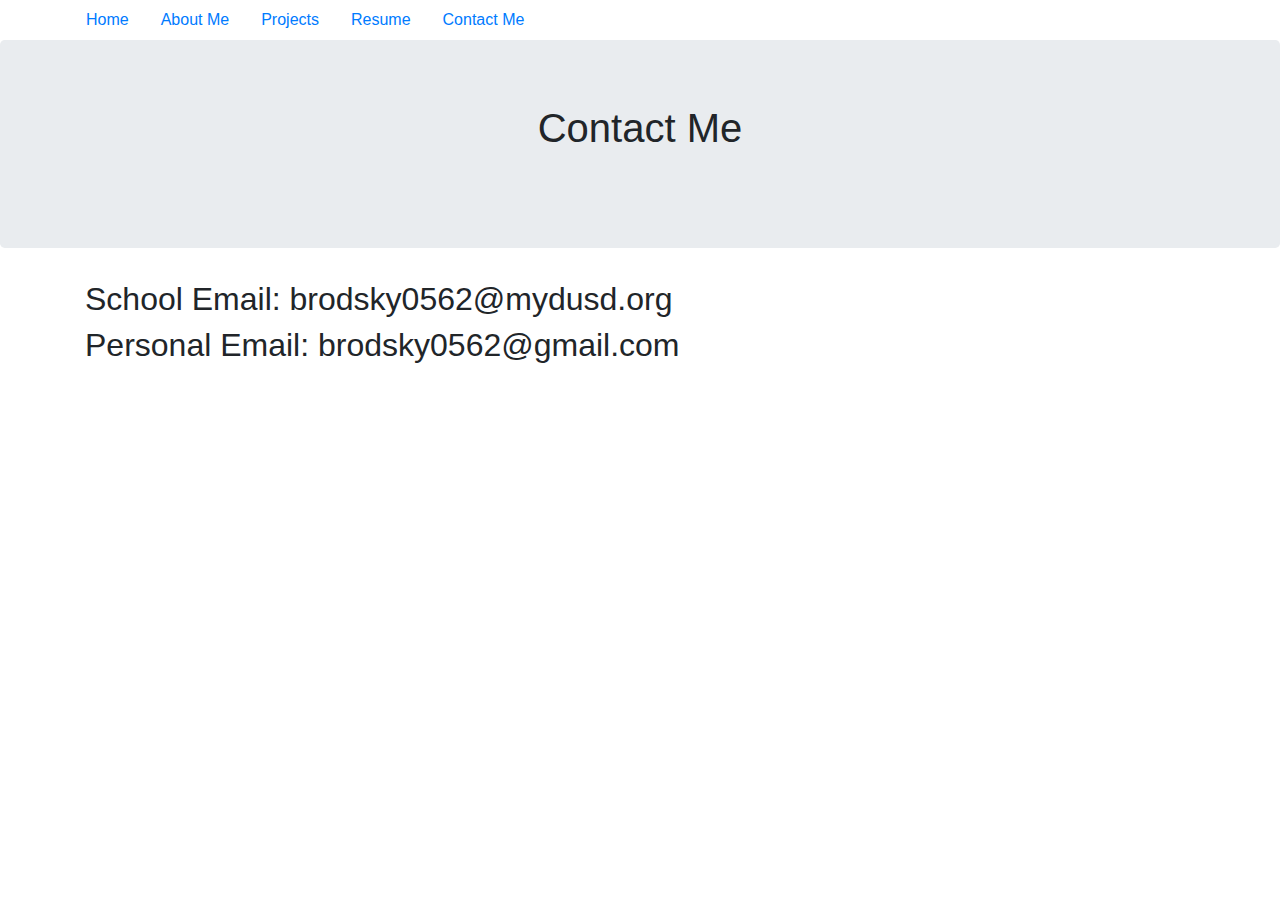
<file: Brodsky_ContactMe.html>
<!DOCTYPE html>
<html>
  <head>
    <meta charset="utf-8">
    <title></title>
    <link href="Bootstrap_4.3.1/css/bootstrap.css" rel="stylesheet" type="text/css" />
  </head>
  <body>
    <div class="container">
      <nav class="row">
        <a href="index.html"class="nav-item nav-link">Home</a>
        <a href="Brodsky_AboutMe.html"class="nav-item nav-link">About Me</a>
        <a href="Brodsky_Projects.html"class="nav-item nav-link">Projects</a>
        <a href="Brodsky_Resume.html"class="nav-item nav-link">Resume</a>
        <a href="Brodsky_ContactMe.html"class="nav-item nav-link">Contact Me</a>
      </nav>
    </div>
      <section class="jumbotron">
        <div class="container">
          <div class="text-center">
            <h1>Contact Me</h1>
            <br>
          </div>
        </div>
      </section>
        <div class="row">
          <div class="container">
            <h2>School Email: brodsky0562@mydusd.org</h2>
          </div>
        </div>
          <div class="row">
            <div class="container">
              <h2>Personal Email: brodsky0562@gmail.com</h2>
            </div>
          <div>
        </div>
      </div>
    </div>
  </section>
</file>
